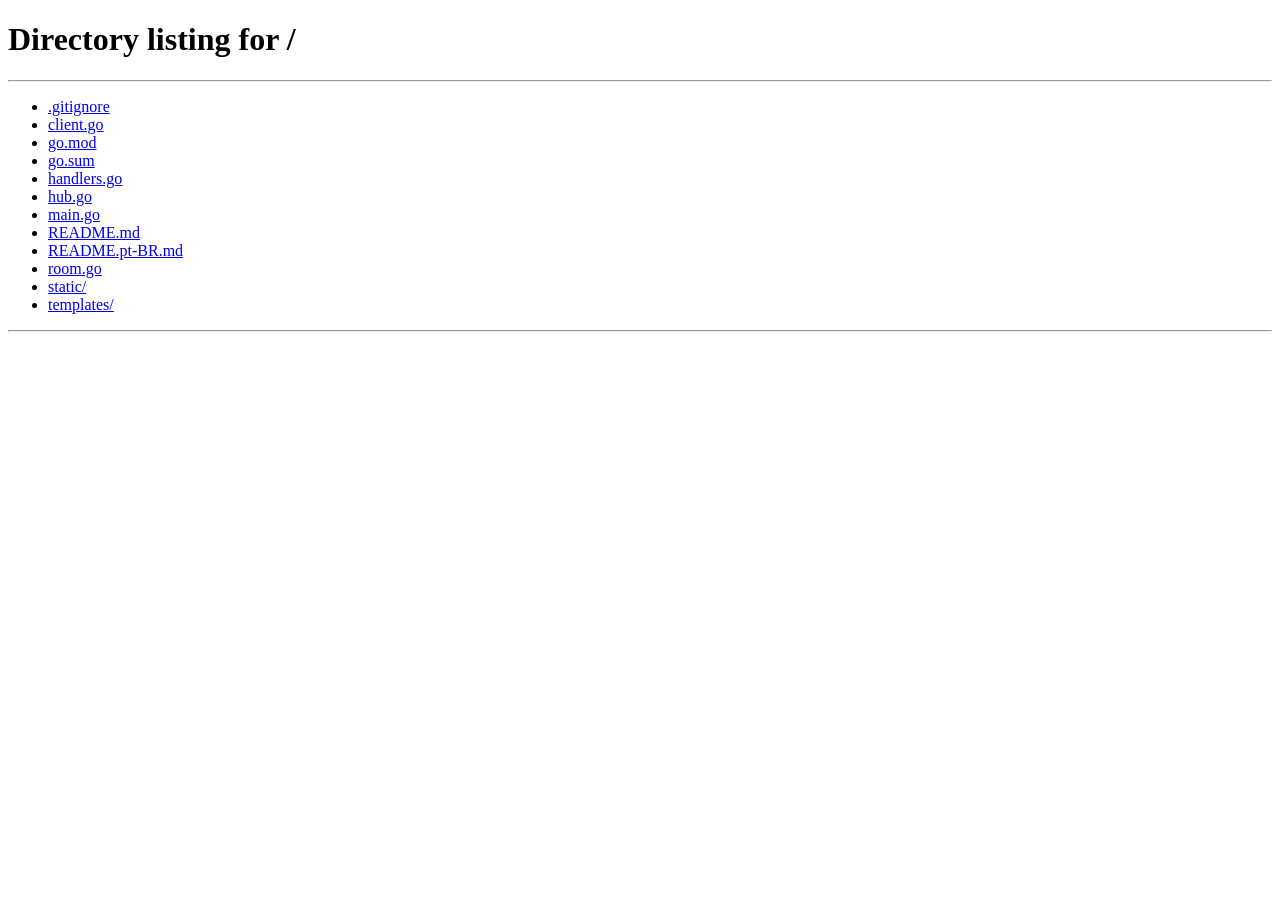
<file: templates/chat.html>
<!DOCTYPE html>
<html lang="en">
<head>
    <meta charset="UTF-8"/>
    <title>Chat Room</title>
    <link rel="stylesheet" href="/static/css/styles.css"/>
</head>
<body class="chat-body">
<header>Chat Room</header>
<div id="messages"></div>

<div class="chat-input">
    <input id="msg" type="text" placeholder="Type a message..."/>
    <button id="sendBtn">Send</button>
</div>

<script src="/static/js/chat.js"></script>
</body>
</html>
</file>
<file: static/css/styles.css>
/* General page styles */
body {
    font-family: Arial, sans-serif;
    background-color: #0f0f0f;
    color: #e8e8e8;
    margin: 0;
    padding: 0;
}

/* Header for chat.html */
header {
    background-color: #181818;
    color: #ffffff;
    padding: 10px;
    text-align: center;
    font-size: 24px;
    border-bottom: 1px solid #3d1616;
}

/* Message display */
#messages {
    height: 80vh;
    overflow-y: auto;
    padding: 10px;
}

.message-container {
    margin-bottom: 15px;
}

.username {
    font-weight: bold;
    margin-bottom: 3px;
    color: #ff4d4d;
}

.message {
    background-color: #1b1b1b;
    color: #e8e8e8;
    padding: 10px;
    border-radius: 5px;
    display: inline-block;
    max-width: 70%;
    word-wrap: break-word;
    border: 1px solid #2b2b2b;
}

/* Chat input section */
.chat-input {
    display: flex;
    padding: 10px;
    background-color: #181818;
    border-top: 1px solid #3d1616;
}

.chat-input input[type="text"] {
    flex: 1;
    padding: 10px;
    font-size: 16px;
    background-color: #101010;
    color: #ffffff;
    border: 1px solid #3a3a3a;
    border-radius: 4px;
    outline: none;
}

.chat-input input[type="text"]::placeholder {
    color: #777777;
}

.chat-input input[type="text"]:focus {
    border-color: #d32f2f;
    box-shadow: 0 0 0 2px rgba(211, 47, 47, 0.15);
}

.chat-input button {
    padding: 10px 20px;
    margin-left: 10px;
    font-size: 16px;
    background-color: #c62828;
    color: #ffffff;
    border: none;
    border-radius: 4px;
    cursor: pointer;
}

.chat-input button:hover {
    background-color: #e53935;
}

/* Styles specific to index.html */
.index-body {
    display: flex;
    flex-direction: column;
    align-items: center;
    justify-content: center;
    height: 100vh;
    background-color: #0f0f0f;
}

.index-body h1 {
    margin-bottom: 20px;
    color: #ffffff;
}

.index-body form {
    display: flex;
    flex-direction: column;
    align-items: center;
}

.index-body input[type="text"] {
    padding: 10px;
    font-size: 16px;
    width: 250px;
    margin-bottom: 10px;
    background-color: #181818;
    color: #ffffff;
    border: 1px solid #3a3a3a;
    border-radius: 4px;
    outline: none;
}

.index-body input[type="text"]::placeholder {
    color: #777777;
}

.index-body input[type="text"]:focus {
    border-color: #d32f2f;
    box-shadow: 0 0 0 2px rgba(211, 47, 47, 0.15);
}

.index-body button {
    padding: 10px 20px;
    font-size: 16px;
    background-color: #c62828;
    color: #ffffff;
    border: none;
    border-radius: 4px;
    cursor: pointer;
}

.index-body button:hover {
    background-color: #e53935;
}
</file>
